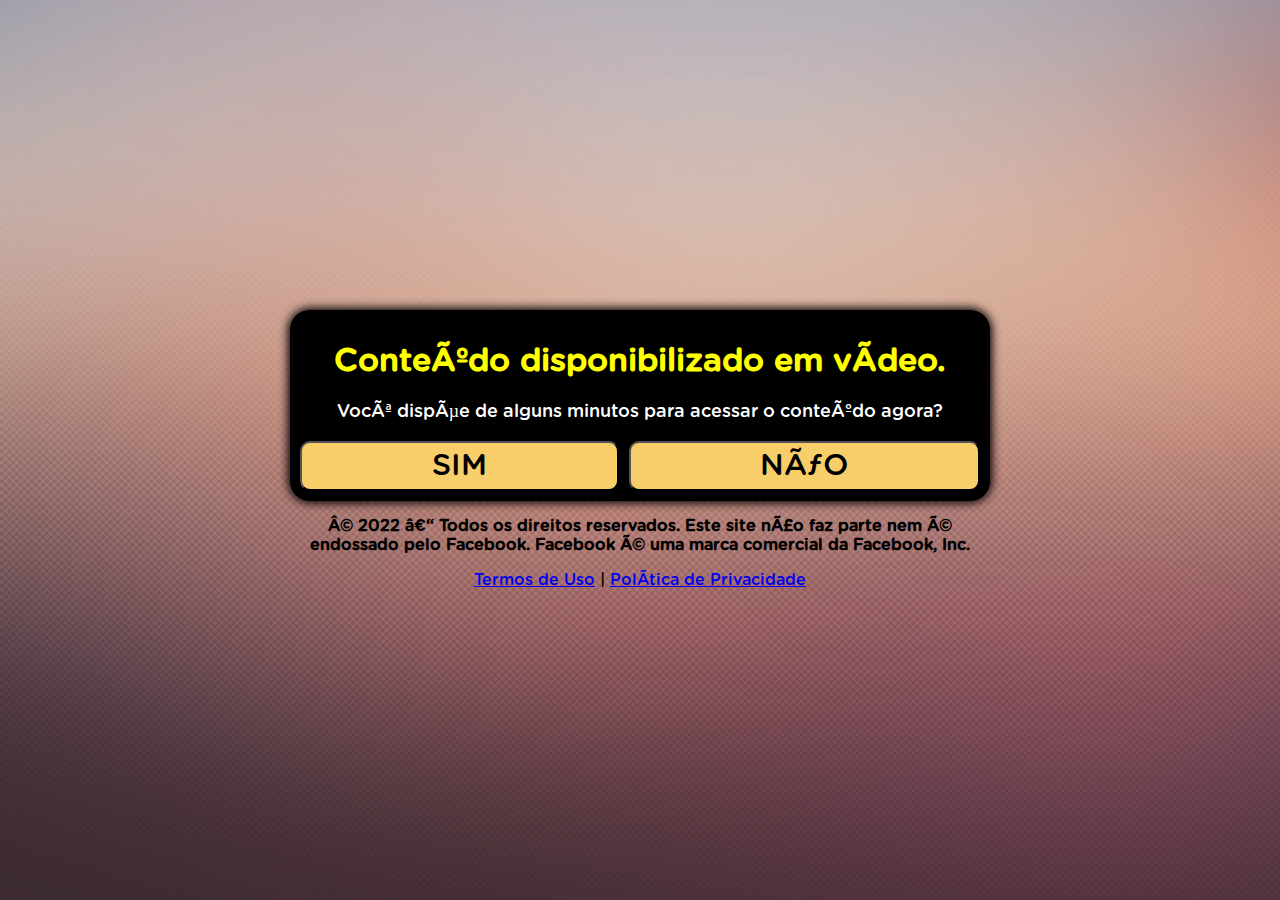
<file: index.html>
<!DOCTYPE html>
<html lang="pt-br">
<title> P Z B </title>
<head>
  
  <!-- Meta Verificação de Domínio do FB Code -->  
  
          <meta name="facebook-domain-verification" content="zta4hrr7wtb9ru6kfu42y4n5l8ihyq" />

  <!-- End Meta Verificação de Domínio do FB Code -->
  <!-- Meta Pixel Code -->
          <!-- Meta Pixel Code -->
                  <script>
                  !function(f,b,e,v,n,t,s)
                  {if(f.fbq)return;n=f.fbq=function(){n.callMethod?
                  n.callMethod.apply(n,arguments):n.queue.push(arguments)};
                  if(!f._fbq)f._fbq=n;n.push=n;n.loaded=!0;n.version='2.0';
                  n.queue=[];t=b.createElement(e);t.async=!0;
                  t.src=v;s=b.getElementsByTagName(e)[0];
                  s.parentNode.insertBefore(t,s)}(window, document,'script',
                  'https://connect.facebook.net/en_US/fbevents.js');
                  fbq('init', '2831341050503411');
                  fbq('track', 'PageView');
          </script>
          <noscript><img height="1" width="1" style="display:none"
                  src="https://www.facebook.com/tr?id=2831341050503411&ev=PageView&noscript=1"
          /></noscript>
          <!-- End Meta Pixel Code -->
  <!-- End Meta Pixel Code --> 
  <!-- Meta Token Pixel Code não está validado.
  
          EAAHJVDDmMuwBACMHxi76TMCMgvHJn3zlgTC3MoLsUB61EvyVNuh85B2XNI2155sVNBfXLmesZCZAjZBlLiBQsnnyibfODWpn4nYgUk8DyUWbYWZBjHP6ZCmHV0zGEQW0xm3MmhYUw79ytugZAgugbve9ovbFduZAIBGyqRgfcjDHSGl4RqicKUtTHXNdUqhWagZD 
  
   End Meta Token  Pixel Code -->


<meta charset="utf-8">
<meta name="viewport" content="width=device-width, initial-scale=1, shrink-to-fit=no">
<link rel="shortcut icon" href="favicon.jpg">
<style>
    header {
    background:"headerbg2.png";
      background-repeat: no-repeat;
    }
    @font-face {
      font-family: Gotham Rounded;
      src: url("font.otf") format("opentype");
    }
    *, *::before, *::after {
      box-sizing: border-box;
      font-family: Gotham Rounded;
    }
    body {
      padding: 0;
      margin: 0;
      display: flex;
      flex-direction: column;
      justify-content: center;
      align-items: center;
      width: 100vw;
      height: 100vh;
      background: url("fundo.png");
      background-size: cover;
      background-repeat: no-repeat;
    }
    .container {
      width: 700px;
      max-width: 90%;
    }
    .black {
      background-color: black;
      padding: 10px;
      text-align: center;
      border-radius: 20px;
      box-shadow: 0 0 10px 2px black;
    }
    .answer {
      display: grid;
      grid-template-columns: repeat(2, auto);
      gap: 10px;
    }
    @media (max-width: 991px) {
      .answer {
        display: grid;
        grid-template-columns: repeat(1, auto);
        gap: 10px;
      }
    }
    .btn {
      border-radius: 10px;
      padding: 5px 10px;
      font-size: 30px;
      background-color: #f7ce6a;
      outline: none;
      text-decoration: none;
      color: black;
    }
    .black h1 {
      color: yellow;
    }
    .black p {
      font-size: 18px;
      color: white;
    }
    .hide {
      display: none;
    }
  </style>
</head>
<body>

<div class="container">
<div class="black">
<div id="primeira">
<div class="question">
<h1>Conteúdo disponibilizado em vídeo.</h1>
<p>Você dispõe de alguns minutos para acessar o conteúdo agora?</p>
</div>
<div class="answer">
<button class="btn" onclick="segunda()">SIM</button>
<button class="btn" onclick="segunda()">NÃO</button>
</div>
</div>


<!--div id="segunda" class="hide">
<div class="question">
<h1>Pergunta 2</h1>
<p>Você entende que não pode revelar o segredo?</p>
</div>
<div class="answer">
<button class="btn" onclick="terceira()">SIM</button>
<button class="btn" onclick="terceira()">NÃO</button>
</div>
</div-->



<div id="segunda" class="hide">
<div class="question">
<h1>O vídeo a seguir possui limite de acessos simultâneos.</h1>
<p>Você pretende assistir até o fim?</p>
</div>
<div class="answer">
<button class="btn" onclick="redirect()">SIM</button>
<button class="btn" onclick="redirect()">NÃO</button>
</div>
</div>
</div>
<p style="text-align: center; font-weight: bold;">© 2022 – Todos os direitos reservados. Este site não faz parte nem é endossado pelo Facebook. Facebook é uma marca comercial da Facebook, Inc.</p>
</div>

<!-- Termos de Uso e Política de Privacidade -->
            <div class="text-white mt-4"><a href="termos.html" class="text-white">Termos de Uso</a> | <a href="privacidade.html" class="text-white">Política de Privacidade</a></div>

<script>
    function segunda() {
      document.getElementById("primeira").classList.add("hide")
      document.getElementById("segunda").classList.remove("hide")
    }
    function terceira() {
      document.getElementById("segunda").classList.add("hide")
      document.getElementById("terceira").classList.remove("hide")
    }
    function redirect() {
      location.href = "./pv/index.html"
    }
  </script>
</body>
</html>
</file>
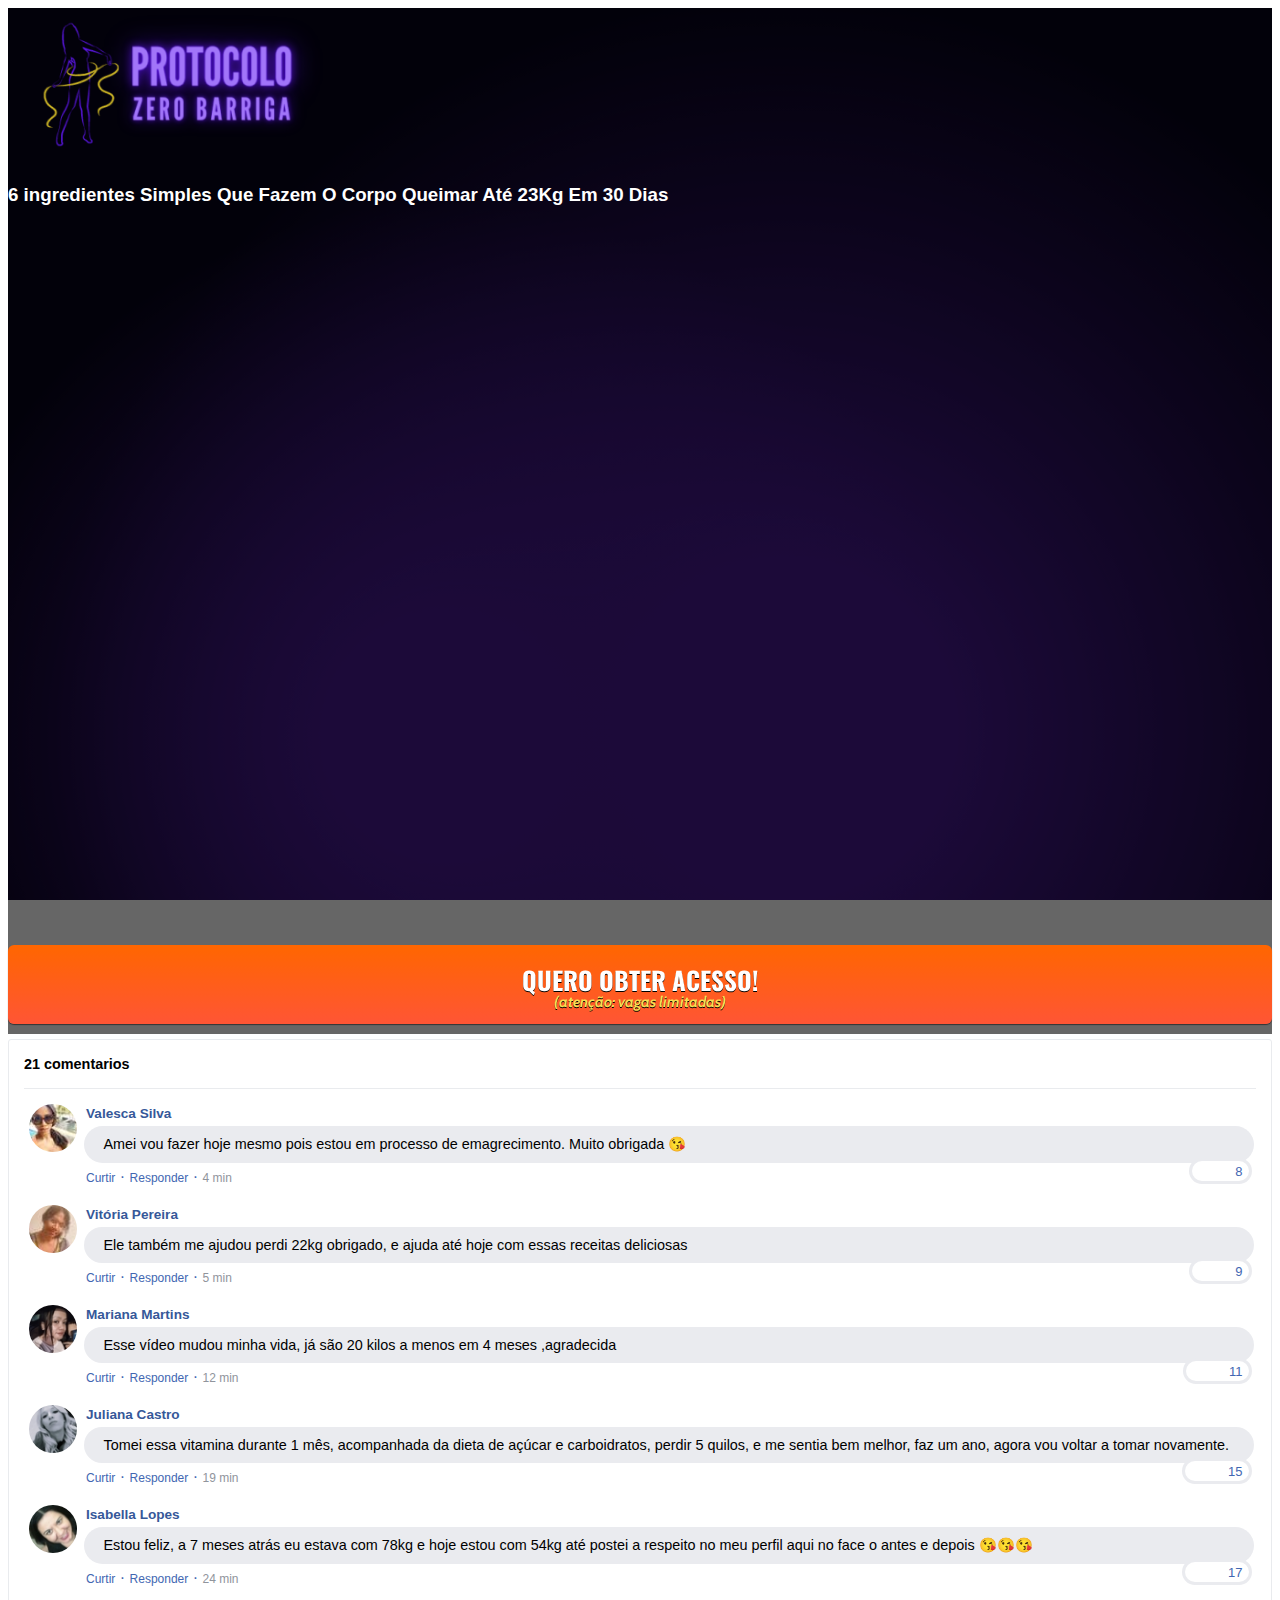
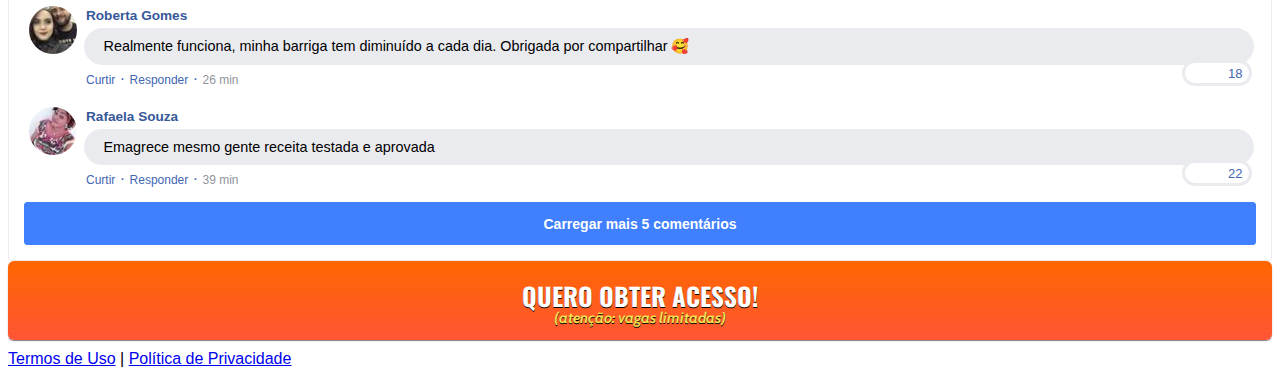
<file: pv/index.html>
<!DOCTYPE html>
<html lang="pt-br">
  <head>
     <!-- Meta Verificação de Domínio Code -->
    
    
    
    <!-- End Meta Verificação de Domínio Code -->
    <meta charset="utf-8">
    <meta name="viewport" content="width=device-width, initial-scale=1, shrink-to-fit=no">

    <link rel="stylesheet" href="https://stackpath.bootstrapcdn.com/bootstrap/4.1.3/css/bootstrap.min.css" integrity="sha384-MCw98/SFnGE8fJT3GXwEOngsV7Zt27NXFoaoApmYm81iuXoPkFOJwJ8ERdknLPMO" crossorigin="anonymous">

    <link rel="preconnect" href="https://fonts.googleapis.com">
    <link rel="preconnect" href="https://fonts.gstatic.com" crossorigin>
    <link href="https://fonts.googleapis.com/css2?family=Cabin:ital,wght@0,400;0,500;0,600;0,700;1,400;1,500;1,600;1,700&family=Dosis:wght@200;300;400;500;600;700;800&family=Oswald:wght@200;300;400;500;600;700&family=Signika:wght@300;400;500;600;700&display=swap" rel="stylesheet">

    <link rel="stylesheet" href="./assets/css/com.css">

    <!-- Título da Página -->
    <title>P Z B BR</title>
    
    <style type="text/css">
      header {
        color: white;
        background-image: url("assets/img/bg.jpeg");
        background-color: rgba(0, 0, 0, 0.6);
        background-position: center;
        background-size: cover;
        background-attachment: fixed;
        background-blend-mode: darken;
      }
    </style>
    
    <!-- Meta Pixel Code -->
    
    
    
    <!-- End Meta Pixel Code -->
      
  </head>
  <body>
    
    <header class="py-4">
      <div class="container">
        <div class="row justify-content-center">
          <div class="col-lg-8 text-center">
            <!-- Imagem  -->
            <img class="img-fluid" src="./assets/img/pzb_.png">

            <!-- Headline -->
            <h3 class="my-4"><b>6 ingredientes Simples Que Fazem O Corpo Queimar Até 23Kg Em 30 Dias</b></h3>
           

            <!-- VSL    Youtube Meta Pratic Funciona perfeitamente Responsive -->


            <div class="videoresponsive"><iframe width="560" height="315" src="https://www.youtube.com/embed/JDurXRYFMKg?controls=0" title="YouTube video player" frameborder="0" allow="accelerometer; autoplay; clipboard-write; encrypted-media; gyroscope; picture-in-picture" allowfullscreen></iframe>
            </div>
           

            <!-- Botão 1 -->
            
            <div id="cta1" class="mt-4 d-none">
              <a href="https://pay.kiwify.com.br/mY5XlBY" class="a-btn" style="text-decoration: none;">
                <span class="span-btn">QUERO OBTER ACESSO!</span>
                <span class="span-btn2">(atenção: vagas limitadas)</span>
              </a>
            </div>
          </div>
        </div>
      </div>
    </header>

    <section class="comments py-4">
      <div class="container">
        <div class="row justify-content-center">
          <div class="col-lg-8">
            <div class="fb-comments" style="margin-top: 5px;">
              <div class="fb-comments-header">
                <span>21 comentarios</span>
              </div>
              <div class="fb-comments-wrapper" id="2">
                <table class="fb-comments-comment">
                  <tbody>
                    <tr>
                      <td rowspan="3" class="fb-comments-comment-img"><img
                          src="./assets/img/comentarios/m2.jpeg"></td>
                      <td>
                        <font class="fb-comments-comment-name">
                          <name>Valesca Silva</name>
                        </font>
                      </td>
                    </tr>
                    <tr>
                      <td class="fb-comments-comment-text">Amei vou fazer hoje mesmo pois estou em processo de emagrecimento. Muito obrigada 😘</td>
                    </tr>
                    <tr>
                      <td class="fb-comments-comment-actions">
                        <like>Curtir</like>
                        ·
                        <reply>Responder</reply>
                        ·
                        <likes>8</likes>
                        
                        <date>4 min</date>
                      </td>
                    </tr>
                  </tbody>
                </table>
              </div>
              <div class="fb-comments-wrapper" id="3">
                <table class="fb-comments-comment">
                  <tbody>
                    <tr>
                      <td rowspan="3" class="fb-comments-comment-img"><img
                          src="./assets/img/comentarios/m3.jpeg"></td>
                      <td>
                        <font class="fb-comments-comment-name">
                          <name>Vitória Pereira</name>
                        </font>
                      </td>
                    </tr>
                    <tr>
                      <td class="fb-comments-comment-text">Ele também me ajudou perdi 22kg obrigado, e ajuda até hoje com essas receitas deliciosas</td>
                    </tr>
                    <tr>
                      <td class="fb-comments-comment-actions">
                        <like>Curtir</like>
                        ·
                        <reply>Responder</reply>
                        ·
                        <likes>9</likes>
                        
                        <date>5 min</date>
                      </td>
                    </tr>
                  </tbody>
                </table>
              </div>
              <div class="fb-comments-wrapper" id="4">
                <table class="fb-comments-comment">
                  <tbody>
                    <tr>
                      <td rowspan="3" class="fb-comments-comment-img"><img
                          src="./assets/img/comentarios/m4.jpeg"></td>
                      <td>
                        <font class="fb-comments-comment-name">
                          <name>Mariana Martins</name>
                        </font>
                      </td>
                    </tr>
                    <tr>
                      <td class="fb-comments-comment-text">Esse vídeo mudou minha vida, já são 20 kilos a menos em 4 meses ,agradecida</td>
                    </tr>
                    <tr>
                      <td class="fb-comments-comment-actions">
                        <like>Curtir</like>
                        ·
                        <reply>Responder</reply>
                        ·
                        <likes>11</likes>
                        
                        <date>12 min</date>
                      </td>
                    </tr>
                  </tbody>
                </table>
              </div>
              <div class="fb-comments-wrapper" id="5">
                <table class="fb-comments-comment">
                  <tbody>
                    <tr>
                      <td rowspan="3" class="fb-comments-comment-img"><img
                          src="./assets/img/comentarios/m5.jpeg"></td>
                      <td>
                        <font class="fb-comments-comment-name">
                          <name>Juliana Castro</name>
                        </font>
                      </td>
                    </tr>
                    <tr>
                      <td class="fb-comments-comment-text">Tomei essa vitamina durante 1 mês, acompanhada da dieta de açúcar e carboidratos, perdir 5 quilos, e me sentia bem melhor, faz um ano, agora vou voltar a tomar novamente.</td>
                    </tr>
                    <tr>
                      <td class="fb-comments-comment-actions">
                        <like>Curtir</like>
                        ·
                        <reply>Responder</reply>
                        ·
                        <likes>15</likes>
                        
                        <date>19 min</date>
                      </td>
                    </tr>
                  </tbody>
                </table>
              </div>
              <div class="fb-comments-wrapper" id="6">
                <table class="fb-comments-comment">
                  <tbody>
                    <tr>
                      <td rowspan="3" class="fb-comments-comment-img"><img
                          src="./assets/img/comentarios/m6.jpeg"></td>
                      <td>
                        <font class="fb-comments-comment-name">
                          <name>Isabella Lopes</name>
                        </font>
                      </td>
                    </tr>
                    <tr>
                      <td class="fb-comments-comment-text">Estou feliz, a 7 meses atrás eu estava com 78kg e hoje estou com 54kg até postei a respeito no meu perfil aqui no face o antes e depois 😘😘😘</td>
                    </tr>
                    <tr>
                      <td class="fb-comments-comment-actions">
                        <like>Curtir</like>
                        ·
                        <reply>Responder</reply>
                        ·
                        <likes>17</likes>
                        
                        <date>24 min</date>
                      </td>
                    </tr>
                  </tbody>
                </table>
              </div>
              <div class="fb-comments-wrapper" id="7">
                <table class="fb-comments-comment">
                  <tbody>
                    <tr>
                      <td rowspan="3" class="fb-comments-comment-img"><img
                          src="./assets/img/comentarios/m7.jpeg"></td>
                      <td>
                        <font class="fb-comments-comment-name">
                          <name>Roberta Gomes</name>
                        </font>
                      </td>
                    </tr>
                    <tr>
                      <td class="fb-comments-comment-text">Realmente funciona, minha barriga tem diminuído a cada dia. Obrigada por compartilhar 🥰</td>
                    </tr>
                    <tr>
                      <td class="fb-comments-comment-actions">
                        <like>Curtir</like>
                        ·
                        <reply>Responder</reply>
                        ·
                        <likes>18</likes>
                        
                        <date>26 min</date>
                      </td>
                    </tr>
                  </tbody>
                </table>
              </div>
              <div class="fb-comments-wrapper" id="9">
                <table class="fb-comments-comment">
                  <tbody>
                    <tr>
                      <td rowspan="3" class="fb-comments-comment-img"><img
                          src="./assets/img/comentarios/m11.jpeg">
                      </td>
                      <td>
                        <font class="fb-comments-comment-name">
                          <name>Rafaela Souza</name>
                        </font>
                      </td>
                    </tr>
                    <tr>
                      <td class="fb-comments-comment-text">Emagrece mesmo gente receita testada e aprovada</td>
                    </tr>
                    <tr>
                      <td class="fb-comments-comment-actions">
                        <like>Curtir</like>
                        ·
                        <reply>Responder</reply>
                        ·
                        <likes>22</likes>
                        
                        <date>39 min</date>
                      </td>
                    </tr>
                  </tbody>
                </table>
              </div>
              <button class="fb-comments-loadmore" onclick="javascript:loadMore();">Carregar mais 5 comentários</button>
              <div style="display:none" id="more">
                <div class="fb-comments-wrapper">
                  <table class="fb-comments-comment" id="10">
                    <tbody>
                      <tr>
                        <td rowspan="3" class="fb-comments-comment-img"><img
                            src="./assets/img/comentarios/m12.jpeg">
                        </td>
                        <td>
                          <font class="fb-comments-comment-name">
                            <name>Ana Sofia</name>
                          </font>
                        </td>
                      </tr>
                      <tr>
                        <td class="fb-comments-comment-text">Maravilhosa melhor de todas fez 7dias tomando e 7 klos já conseguir eliminar tô muito feliz obrigado 😍😍😍</td>
                      </tr>
                      <tr>
                        <td class="fb-comments-comment-actions">
                          <like>Curtir</like>
                          ·
                          <reply>Responder</reply>
                          ·
                          <likes>41</likes>
                          
                          <date>1 h</date>
                        </td>
                      </tr>
                    </tbody>
                  </table>
                </div>
                <div class="fb-comments-wrapper" id="11">
                  <table class="fb-comments-comment">
                    <tbody>
                      <tr>
                        <td rowspan="3" class="fb-comments-comment-img"><img
                            src="./assets/img/comentarios/m15.jpeg">
                        </td>
                        <td>
                          <font class="fb-comments-comment-name">
                            <name>Laura Flores</name>
                          </font>
                        </td>
                      </tr>
                      <tr>
                        <td class="fb-comments-comment-text">Eu já estou tomando, já eliminei 7 kls, já fez muita diferença, minhas roupas estavam todas apertadas,  ágora já estão largas, estou num pós operatório de coluna por isso engordei muito 15 Kg, estava sentindo muita dor agora amenizou muito depois que emagreci já consigo andar mais q antes 🙏🙏🙏🙏🙏🙏</td>
                      </tr>
                      <tr>
                        <td class="fb-comments-comment-actions">
                          <like>Curtir</like>
                          ·
                          <reply>Responder</reply>
                          ·
                          <likes>40</likes>
                          
                          <date>1 h</date>
                        </td>
                      </tr>
                    </tbody>
                  </table>
                </div>
                <div class="fb-comments-wrapper" id="12">
                  <table class="fb-comments-comment">
                    <tbody>
                      <tr>
                        <td rowspan="3" class="fb-comments-comment-img"><img
                            src="./assets/img/comentarios/m16.jpeg">
                        </td>
                        <td>
                          <font class="fb-comments-comment-name">
                            <name>Daniela Costa</name>
                          </font>
                        </td>
                      </tr>
                      <tr>
                        <td class="fb-comments-comment-text">Muito Obrigada tem me ajudado e muito. Adorei ...Durmo super bem e vendo resultado ..🌹🥰🙋</td>
                      </tr>
                      <tr>
                        <td class="fb-comments-comment-actions">
                          <like>Curtir</like>
                          ·
                          <reply>Responder</reply>
                          ·
                          <likes>47</likes>
                          
                          <date>1 h</date>
                        </td>
                      </tr>
                    </tbody>
                  </table>
                </div>
                <div class="fb-comments-wrapper" id="13">
                  <table class="fb-comments-comment">
                    <tbody>
                      <tr>
                        <td rowspan="3" class="fb-comments-comment-img"><img
                            src="./assets/img/comentarios/m17.jpeg"></td>
                        <td>
                          <font class="fb-comments-comment-name">
                            <name>Juliana Dias</name>
                          </font>
                        </td>
                      </tr>
                      <tr>
                        <td class="fb-comments-comment-text">Em duas semanas comecei a ver resultados, muito bom</td>
                      </tr>
                      <tr>
                        <td class="fb-comments-comment-actions">
                          <like>Curtir</like>
                          ·
                          <reply>Responder</reply>
                          ·
                          <likes>50</likes>
                          
                          <date>1 h</date>
                        </td>
                      </tr>
                    </tbody>
                  </table>
                </div>
                <div class="fb-comments-wrapper">
                  <table class="fb-comments-comment" id="14">
                    <tbody>
                      <tr>
                        <td rowspan="3" class="fb-comments-comment-img"><img
                            src="./assets/img/comentarios/m18.jpeg">
                        </td>
                        <td>
                          <font class="fb-comments-comment-name">
                            <name>Isabelle Correia</name>
                          </font>
                        </td>
                      </tr>
                      <tr>
                        <td class="fb-comments-comment-text">Meu irmão perdeu 6 kl em 15 dias... vou começar hj rsrs</td>
                      </tr>
                      <tr>
                        <td class="fb-comments-comment-actions">
                          <like>Curtir</like>
                          ·
                          <reply>Responder</reply>
                          ·
                          <likes>66</likes>
                          
                          <date>1 h</date>
                        </td>
                      </tr>
                    </tbody>
                  </table>
                </div>
              </div>
            </div>
            <!-- Botão 2 
            <div id="cta2" class="mt-4 d-none">
              <a href="https://pay.kiwify.com.br/mY5XlBY" class="a-btn" style="text-decoration: none;">
                <span class="span-btn">QUERO OBTER ACESSO!</span>
                <span class="span-btn2">(atenção: vagas limitadas)</span>
              </a>
            </div>    -->
            <!-- Botão 3 -->
            <div>
              <a href="https://pay.kiwify.com.br/mY5XlBY" class="a-btn" style="text-decoration: none;">
                <span class="span-btn">QUERO OBTER ACESSO!</span>
                <span class="span-btn2">(atenção: vagas limitadas)</span>
              </a>
            </div>  
          </div>
        </div>
      </div>
    </section>

    <footer class="bg-dark py-3 text-center">
      <div class="text-white"><a href="termos.html" class="text-white">Termos de Uso</a> | <a href="privacidade.html" class="text-white">Política de Privacidade</a></div>
    </footer>

    <script type="text/javascript">
            setTimeout(() => {document.getElementById("cta1").classList.remove("d-none"); document.getElementById("cta2").classList.remove("d-none")}, 1225800); // temporização da Call to Action (em milissegundos)
    </script>

    <script src="https://code.jquery.com/jquery-3.3.1.slim.min.js" integrity="sha384-q8i/X+965DzO0rT7abK41JStQIAqVgRVzpbzo5smXKp4YfRvH+8abtTE1Pi6jizo" crossorigin="anonymous"></script>
    <script src="https://cdnjs.cloudflare.com/ajax/libs/popper.js/1.14.3/umd/popper.min.js" integrity="sha384-ZMP7rVo3mIykV+2+9J3UJ46jBk0WLaUAdn689aCwoqbBJiSnjAK/l8WvCWPIPm49" crossorigin="anonymous"></script>
    <script src="https://stackpath.bootstrapcdn.com/bootstrap/4.1.3/js/bootstrap.min.js" integrity="sha384-ChfqqxuZUCnJSK3+MXmPNIyE6ZbWh2IMqE241rYiqJxyMiZ6OW/JmZQ5stwEULTy" crossorigin="anonymous"></script>
    <script src="./assets/js/com.js"></script>
  </body>
</html>
</file>
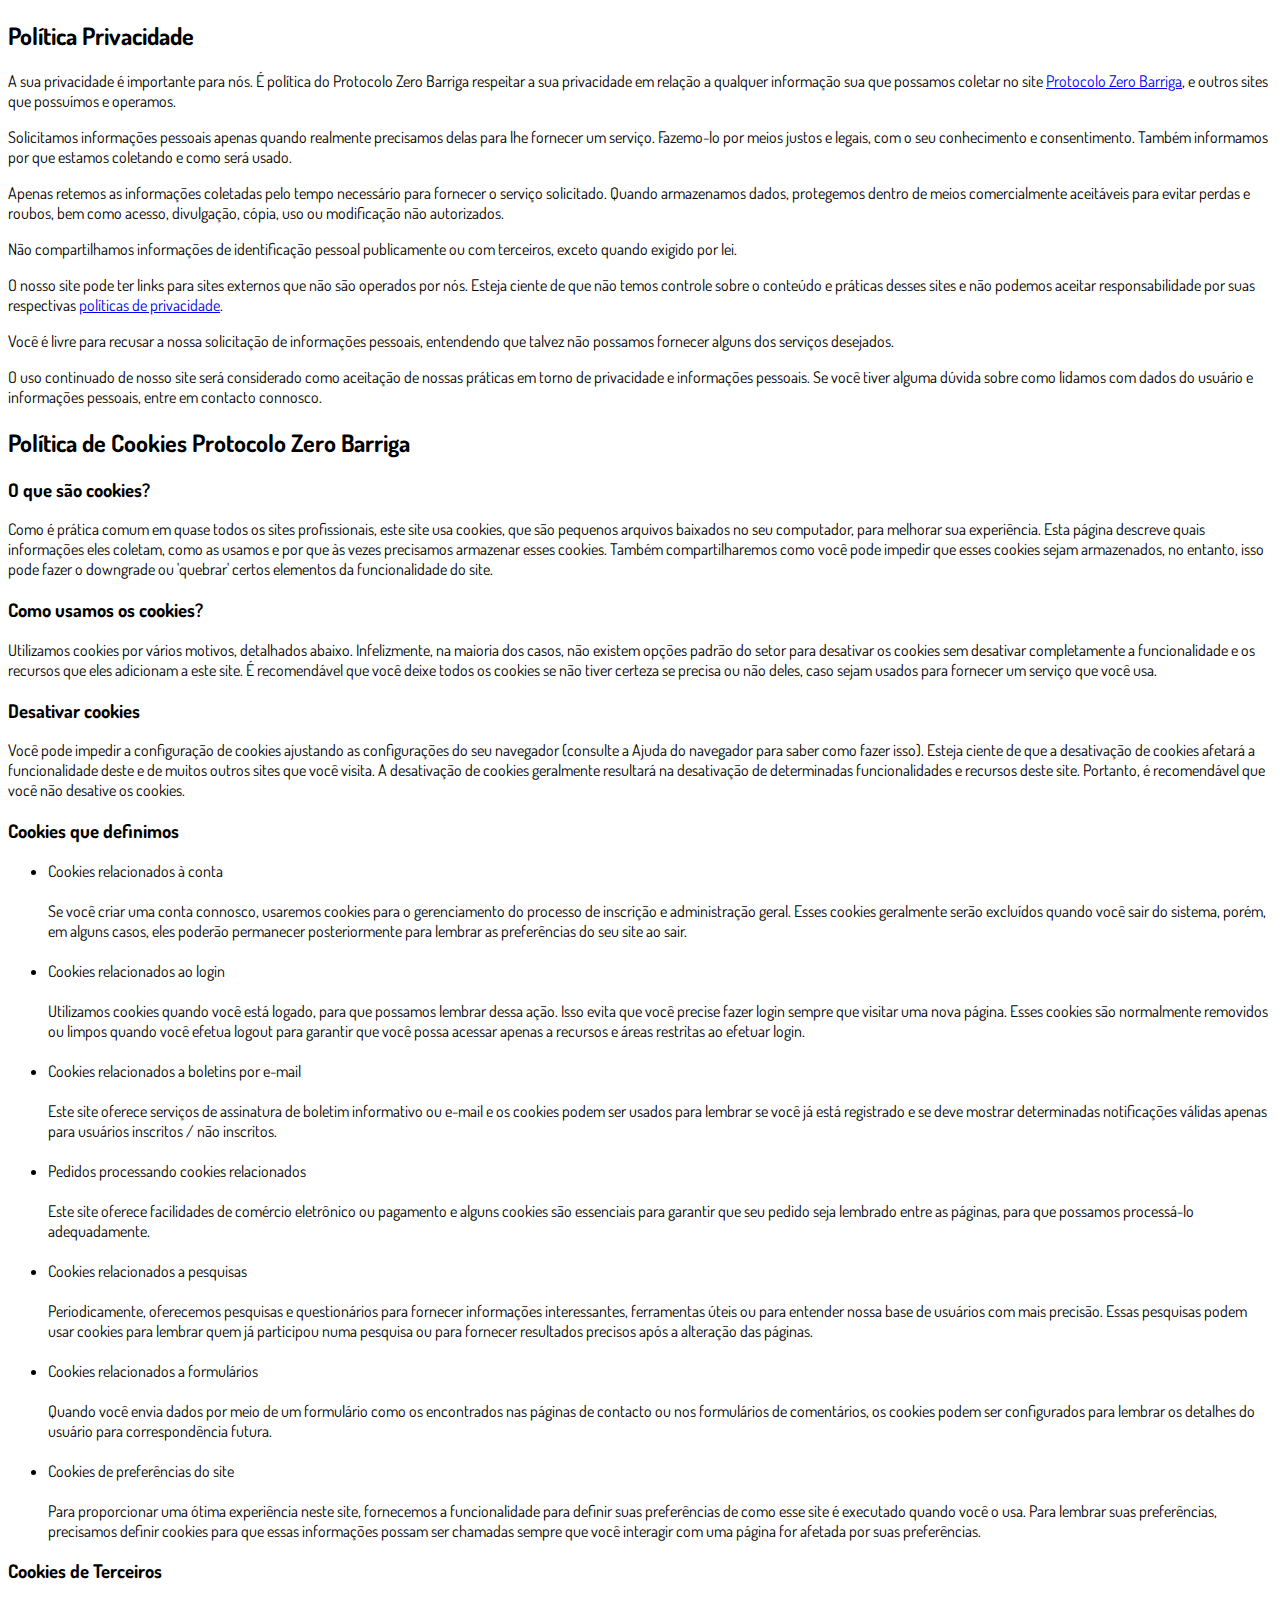
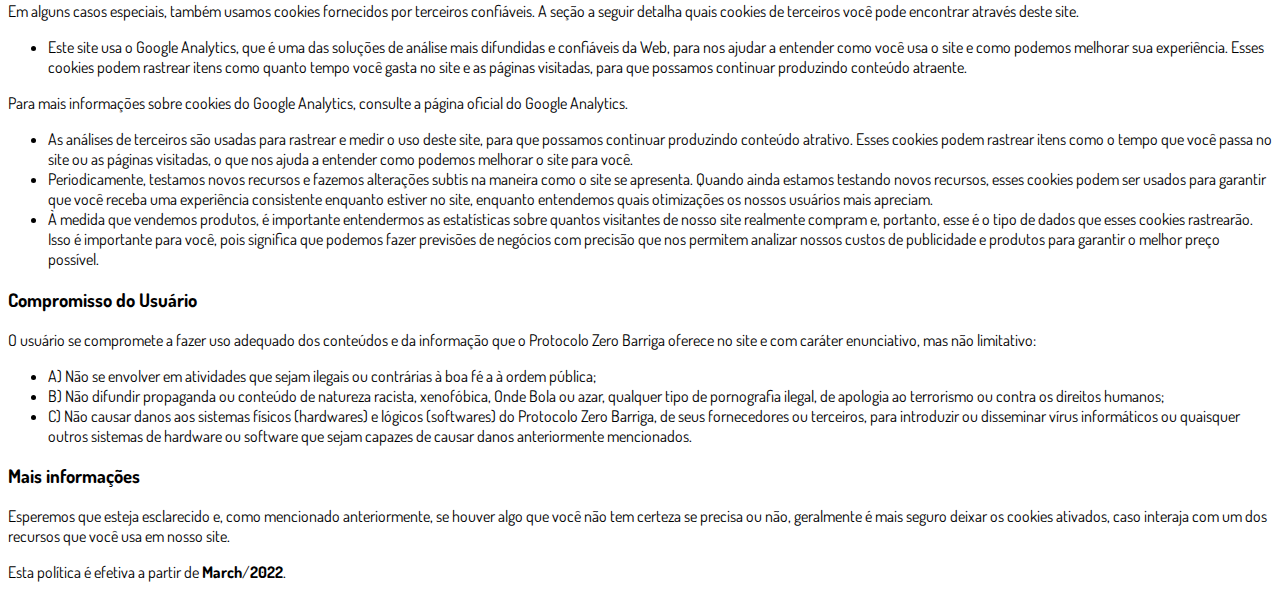
<file: privacidade.html>
<!DOCTYPE html>
<html lang="pt-br">
  <head>
    <meta charset="utf-8">
    <meta name="viewport" content="width=device-width, initial-scale=1, shrink-to-fit=no">

    <link rel="stylesheet" href="https://stackpath.bootstrapcdn.com/bootstrap/4.1.3/css/bootstrap.min.css" integrity="sha384-MCw98/SFnGE8fJT3GXwEOngsV7Zt27NXFoaoApmYm81iuXoPkFOJwJ8ERdknLPMO" crossorigin="anonymous">

    <link rel="preconnect" href="https://fonts.googleapis.com">
    <link rel="preconnect" href="https://fonts.gstatic.com" crossorigin>
    <link href="https://fonts.googleapis.com/css2?family=Dosis:wght@200;300;400;500;600;700;800&display=swap" rel="stylesheet">
    
    <!-- Ícone da Página -->
    <link rel="shortcut icon" type="image/jpg" href="./assets/img/favicon.png">

    <!-- Título da Página -->
    <title>Política de Privacidade | Protocolo Zero Barriga</title>
    
    <style type="text/css">
      body {
        font-family: 'Dosis', sans-serif;
      }
    </style>

  </head>
  <body>
    
    <div class="container py-5">
      <div class="row justify-content-center">
        <div class="col-lg-8">
          <h2>Política Privacidade</h2>                    <p>A sua privacidade é importante para nós. É política do Protocolo Zero Barriga respeitar a sua privacidade em relação a qualquer informação sua que possamos coletar no site <a href="#">Protocolo Zero Barriga</a>, e outros sites que possuímos e operamos.</p>                    <p>Solicitamos informações pessoais apenas quando realmente precisamos delas para lhe fornecer um serviço. Fazemo-lo por meios justos e legais, com o seu conhecimento e consentimento. Também informamos por que estamos coletando e como será usado.                    </p>                    <p>Apenas retemos as informações coletadas pelo tempo necessário para fornecer o serviço solicitado. Quando armazenamos dados, protegemos dentro de meios comercialmente aceitáveis ​​para evitar perdas e roubos, bem como acesso, divulgação, cópia, uso ou                        modificação não autorizados.</p>                    <p>Não compartilhamos informações de identificação pessoal publicamente ou com terceiros, exceto quando exigido por lei.</p>                    <p>O nosso site pode ter links para sites externos que não são operados por nós. Esteja ciente de que não temos controle sobre o conteúdo e práticas desses sites e não podemos aceitar responsabilidade por suas respectivas <a href='https://politicaprivacidade.com' target='_BLANK'>políticas de privacidade</a>.                    </p>                    <p>Você é livre para recusar a nossa solicitação de informações pessoais, entendendo que talvez não possamos fornecer alguns dos serviços desejados.</p>                    <p>O uso continuado de nosso site será considerado como aceitação de nossas práticas em torno de privacidade e informações pessoais. Se você tiver alguma dúvida sobre como lidamos com dados do usuário e informações pessoais, entre em contacto connosco.</p>                    <h2>Política de Cookies Protocolo Zero Barriga</h2>                    <h3>O que são cookies?</h3>                    <p>Como é prática comum em quase todos os sites profissionais, este site usa cookies, que são pequenos arquivos baixados no seu computador, para melhorar sua experiência. Esta página descreve quais informações eles coletam, como as usamos e por que às vezes                        precisamos armazenar esses cookies. Também compartilharemos como você pode impedir que esses cookies sejam armazenados, no entanto, isso pode fazer o downgrade ou 'quebrar' certos elementos da funcionalidade do site.</p>                    <h3>Como usamos os cookies?</h3>                    <p>Utilizamos cookies por vários motivos, detalhados abaixo. Infelizmente, na maioria dos casos, não existem opções padrão do setor para desativar os cookies sem desativar completamente a funcionalidade e os recursos que eles adicionam a este site. É recomendável                        que você deixe todos os cookies se não tiver certeza se precisa ou não deles, caso sejam usados ​​para fornecer um serviço que você usa.</p>                    <h3>Desativar cookies</h3>                    <p>Você pode impedir a configuração de cookies ajustando as configurações do seu navegador (consulte a Ajuda do navegador para saber como fazer isso). Esteja ciente de que a desativação de cookies afetará a funcionalidade deste e de muitos outros sites que                        você visita. A desativação de cookies geralmente resultará na desativação de determinadas funcionalidades e recursos deste site. Portanto, é recomendável que você não desative os cookies.</p>                    <h3>Cookies que definimos</h3>                    <ul>                        <li>                            Cookies relacionados à conta<br><br> Se você criar uma conta connosco, usaremos cookies para o gerenciamento do processo de inscrição e administração geral. Esses cookies geralmente serão excluídos quando você sair do sistema, porém, em alguns                            casos, eles poderão permanecer posteriormente para lembrar as preferências do seu site ao sair.<br><br>                        </li>                        <li>                            Cookies relacionados ao login<br><br> Utilizamos cookies quando você está logado, para que possamos lembrar dessa ação. Isso evita que você precise fazer login sempre que visitar uma nova página. Esses cookies são normalmente removidos ou limpos                            quando você efetua logout para garantir que você possa acessar apenas a recursos e áreas restritas ao efetuar login.<br><br>                        </li>                        <li>                            Cookies relacionados a boletins por e-mail<br><br> Este site oferece serviços de assinatura de boletim informativo ou e-mail e os cookies podem ser usados ​​para lembrar se você já está registrado e se deve mostrar determinadas notificações                            válidas apenas para usuários inscritos / não inscritos.<br><br>                        </li>                        <li>                            Pedidos processando cookies relacionados<br><br> Este site oferece facilidades de comércio eletrônico ou pagamento e alguns cookies são essenciais para garantir que seu pedido seja lembrado entre as páginas, para que possamos processá-lo adequadamente.<br><br>                        </li>                        <li>                            Cookies relacionados a pesquisas<br><br> Periodicamente, oferecemos pesquisas e questionários para fornecer informações interessantes, ferramentas úteis ou para entender nossa base de usuários com mais precisão. Essas pesquisas podem usar cookies                            para lembrar quem já participou numa pesquisa ou para fornecer resultados precisos após a alteração das páginas.<br><br>                        </li>                        <li>                            Cookies relacionados a formulários<br><br> Quando você envia dados por meio de um formulário como os encontrados nas páginas de contacto ou nos formulários de comentários, os cookies podem ser configurados para lembrar os detalhes do usuário                            para correspondência futura.<br><br>                        </li>                        <li>                            Cookies de preferências do site<br><br> Para proporcionar uma ótima experiência neste site, fornecemos a funcionalidade para definir suas preferências de como esse site é executado quando você o usa. Para lembrar suas preferências, precisamos                            definir cookies para que essas informações possam ser chamadas sempre que você interagir com uma página for afetada por suas preferências.<br>                        </li>                    </ul>                    <h3>Cookies de Terceiros</h3>                    <p>Em alguns casos especiais, também usamos cookies fornecidos por terceiros confiáveis. A seção a seguir detalha quais cookies de terceiros você pode encontrar através deste site.</p>                    <ul>                        <li>                            Este site usa o Google Analytics, que é uma das soluções de análise mais difundidas e confiáveis ​​da Web, para nos ajudar a entender como você usa o site e como podemos melhorar sua experiência. Esses cookies podem rastrear itens como quanto tempo                            você gasta no site e as páginas visitadas, para que possamos continuar produzindo conteúdo atraente.                        </li>                    </ul>                    <p>Para mais informações sobre cookies do Google Analytics, consulte a página oficial do Google Analytics.</p>                    <ul>                        <li>                            As análises de terceiros são usadas para rastrear e medir o uso deste site, para que possamos continuar produzindo conteúdo atrativo. Esses cookies podem rastrear itens como o tempo que você passa no site ou as páginas visitadas, o que nos ajuda a entender                            como podemos melhorar o site para você.</li>                        <li>                            Periodicamente, testamos novos recursos e fazemos alterações subtis na maneira como o site se apresenta. Quando ainda estamos testando novos recursos, esses cookies podem ser usados ​​para garantir que você receba uma experiência consistente enquanto                            estiver no site, enquanto entendemos quais otimizações os nossos usuários mais apreciam.</li>                        <li>                            À medida que vendemos produtos, é importante entendermos as estatísticas sobre quantos visitantes de nosso site realmente compram e, portanto, esse é o tipo de dados que esses cookies rastrearão. Isso é importante para você, pois significa que podemos                            fazer previsões de negócios com precisão que nos permitem analizar nossos custos de publicidade e produtos para garantir o melhor preço possível.</li>                                            </ul>                    <h3>Compromisso do Usuário</h3>                                <p>O usuário se compromete a fazer uso adequado dos conteúdos e da informação que o Protocolo Zero Barriga oferece no site e com caráter enunciativo, mas não limitativo:</p>                                        <ul>                        <li>A) Não se envolver em atividades que sejam ilegais ou contrárias à boa fé a à ordem pública;</li>                        <li>B) Não difundir propaganda ou conteúdo de natureza racista, xenofóbica, <a style='color: inherit !important; text-decoration:none !important;' href='https://ondeapostar.pt/onde-da-a-bola/'>Onde Bola</a> ou azar, qualquer tipo de pornografia ilegal, de apologia ao terrorismo ou contra os direitos humanos;</li>                        <li>C) Não causar danos aos sistemas físicos (hardwares) e lógicos (softwares) do Protocolo Zero Barriga, de seus fornecedores ou terceiros, para introduzir ou disseminar vírus informáticos ou quaisquer outros sistemas de hardware ou software que sejam capazes de causar danos anteriormente mencionados.</li>                    </ul>                                        <h3>Mais informações</h3>                    <p>Esperemos que esteja esclarecido e, como mencionado anteriormente, se houver algo que você não tem certeza se precisa ou não, geralmente é mais seguro deixar os cookies ativados, caso interaja com um dos recursos que você usa em nosso site.</p>                    <p>Esta política é efetiva a partir de <strong>March</strong>/<strong>2022</strong>.</p>
        </div>
      </div>
    </div>

    <script src="https://code.jquery.com/jquery-3.3.1.slim.min.js" integrity="sha384-q8i/X+965DzO0rT7abK41JStQIAqVgRVzpbzo5smXKp4YfRvH+8abtTE1Pi6jizo" crossorigin="anonymous"></script>
    <script src="https://cdnjs.cloudflare.com/ajax/libs/popper.js/1.14.3/umd/popper.min.js" integrity="sha384-ZMP7rVo3mIykV+2+9J3UJ46jBk0WLaUAdn689aCwoqbBJiSnjAK/l8WvCWPIPm49" crossorigin="anonymous"></script>
    <script src="https://stackpath.bootstrapcdn.com/bootstrap/4.1.3/js/bootstrap.min.js" integrity="sha384-ChfqqxuZUCnJSK3+MXmPNIyE6ZbWh2IMqE241rYiqJxyMiZ6OW/JmZQ5stwEULTy" crossorigin="anonymous"></script>
  </body>
</html>
</file>
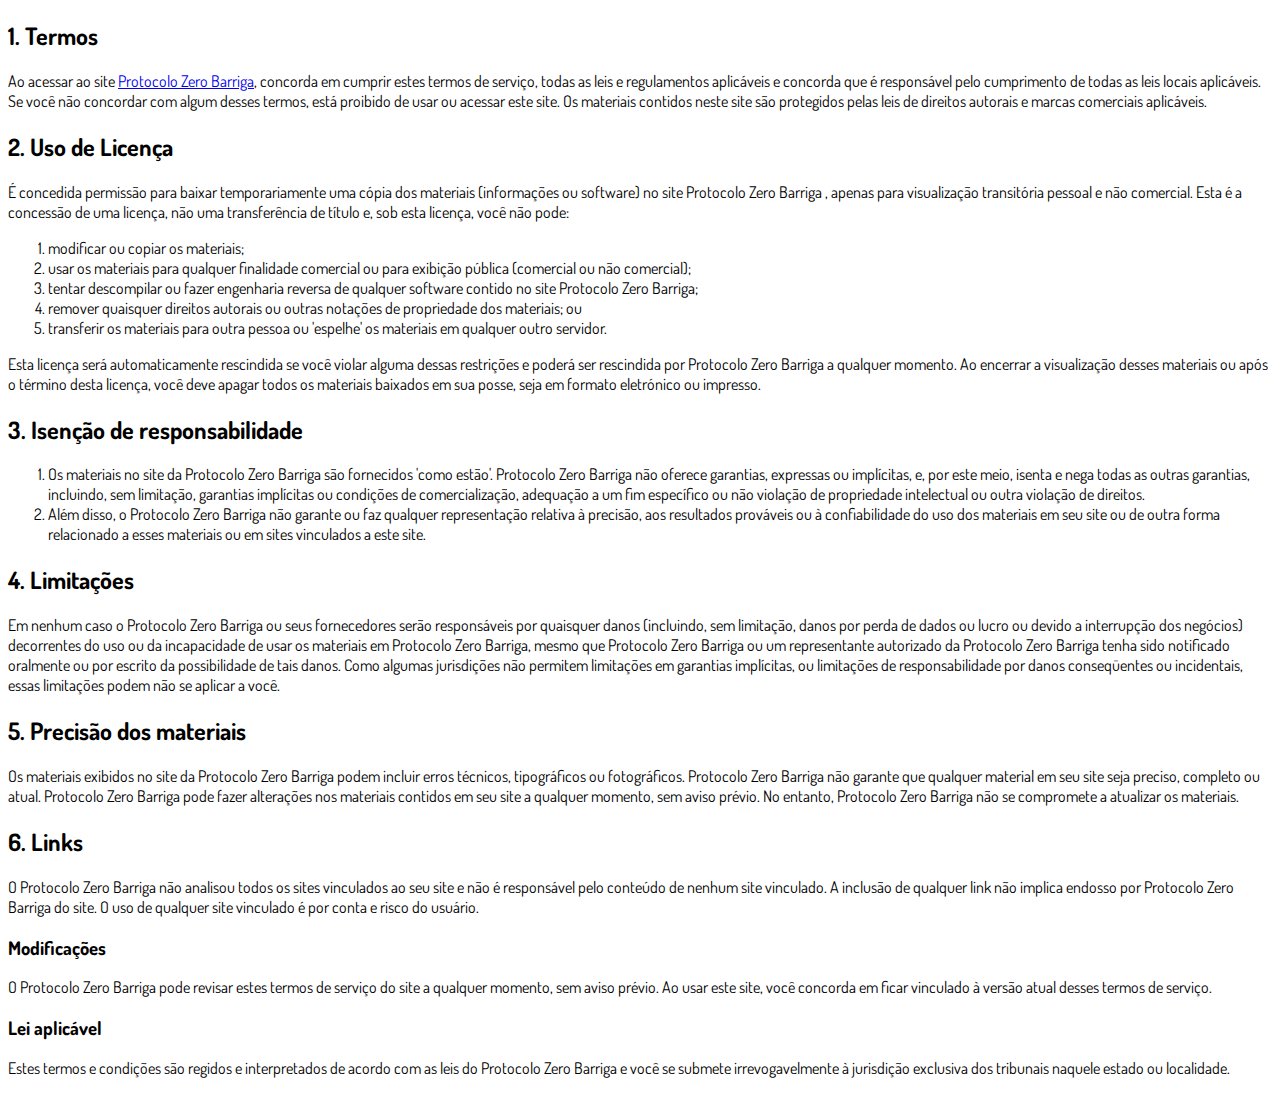
<file: termos.html>
<!DOCTYPE html>
<html lang="pt-br">
  <head>
    <meta charset="utf-8">
    <meta name="viewport" content="width=device-width, initial-scale=1, shrink-to-fit=no">

    <link rel="stylesheet" href="https://stackpath.bootstrapcdn.com/bootstrap/4.1.3/css/bootstrap.min.css" integrity="sha384-MCw98/SFnGE8fJT3GXwEOngsV7Zt27NXFoaoApmYm81iuXoPkFOJwJ8ERdknLPMO" crossorigin="anonymous">

    <link rel="preconnect" href="https://fonts.googleapis.com">
    <link rel="preconnect" href="https://fonts.gstatic.com" crossorigin>
    <link href="https://fonts.googleapis.com/css2?family=Dosis:wght@200;300;400;500;600;700;800&display=swap" rel="stylesheet">
    
    <!-- Ícone da Página -->
    <link rel="shortcut icon" type="image/jpg" href="./assets/img/favicon.png">

    <!-- Título da Página -->
    <title>Termos de Uso | Protocolo Zero Barriga</title>
    
    <style type="text/css">
      body {
        font-family: 'Dosis', sans-serif;
      }
    </style>

  </head>
  <body>
    
    <div class="container py-5">
      <div class="row justify-content-center">
        <div class="col-lg-8">
          <h2>1. Termos</h2>            <p>Ao acessar ao site <a href='#'>Protocolo Zero Barriga</a>, concorda em cumprir estes termos de serviço, todas as leis e regulamentos aplicáveis ​​e concorda que é responsável pelo cumprimento de todas as leis locais aplicáveis. Se você não concordar com algum                desses termos, está proibido de usar ou acessar este site. Os materiais contidos neste site são protegidos pelas leis de direitos autorais e marcas comerciais aplicáveis.</p>            <h2>2. Uso de Licença</h2>            <p>É concedida permissão para baixar temporariamente uma cópia dos materiais (informações ou software) no site Protocolo Zero Barriga , apenas para visualização transitória pessoal e não comercial. Esta é a concessão de uma licença, não uma transferência de título e,                sob esta licença, você não pode: </p>            <ol>            <li>modificar ou copiar os materiais;  </li>            <li>usar os materiais para qualquer finalidade comercial ou para exibição pública (comercial ou não comercial);  </li>            <li>tentar descompilar ou fazer engenharia reversa de qualquer software contido no site Protocolo Zero Barriga;  </li>            <li>remover quaisquer direitos autorais ou outras notações de propriedade dos materiais; ou  </li>            <li>transferir os materiais para outra pessoa ou 'espelhe' os materiais em qualquer outro servidor.</li>            </ol>            <p>Esta licença será automaticamente rescindida se você violar alguma dessas restrições e poderá ser rescindida por Protocolo Zero Barriga a qualquer momento. Ao encerrar a visualização desses materiais ou após o término desta licença, você deve apagar todos os materiais                baixados em sua posse, seja em formato eletrónico ou impresso.</p>            <h2>3. Isenção de responsabilidade</h2>            <ol>            <li>Os materiais no site da Protocolo Zero Barriga são fornecidos 'como estão'. Protocolo Zero Barriga não oferece garantias, expressas ou implícitas, e, por este meio, isenta e nega todas as outras garantias, incluindo, sem limitação, garantias implícitas ou condições de comercialização,            adequação a um fim específico ou não violação de propriedade intelectual ou outra violação de direitos. </li>            <li>Além disso, o Protocolo Zero Barriga não garante ou faz qualquer representação relativa à precisão, aos resultados prováveis ​​ou à confiabilidade do uso dos            materiais em seu site ou de outra forma relacionado a esses materiais ou em sites vinculados a este site.</li>            </ol>            <h2>4. Limitações</h2>            <p>Em nenhum caso o Protocolo Zero Barriga ou seus fornecedores serão responsáveis ​​por quaisquer danos (incluindo, sem limitação, danos por perda de dados ou lucro ou devido a interrupção dos negócios) decorrentes do uso ou da incapacidade de usar os materiais em Protocolo Zero Barriga,                mesmo que Protocolo Zero Barriga ou um representante autorizado da Protocolo Zero Barriga tenha sido notificado oralmente ou por escrito da possibilidade de tais danos. Como algumas jurisdições não permitem limitações em garantias implícitas, ou limitações de responsabilidade                por danos conseqüentes ou incidentais, essas limitações podem não se aplicar a você.</p>            <h2>5. Precisão dos materiais</h2>            <p>Os materiais exibidos no site da Protocolo Zero Barriga podem incluir erros técnicos, tipográficos ou fotográficos. Protocolo Zero Barriga não garante que qualquer material em seu site seja preciso, completo ou atual. Protocolo Zero Barriga pode fazer alterações nos materiais contidos em seu                site a qualquer momento, sem aviso prévio. No entanto, Protocolo Zero Barriga não se compromete a atualizar os materiais.</p>            <h2>6. Links</h2>            <p>O Protocolo Zero Barriga não analisou todos os sites vinculados ao seu site e não é responsável pelo conteúdo de nenhum site vinculado. A inclusão de qualquer link não implica endosso por Protocolo Zero Barriga do site. O uso de qualquer site vinculado é por conta e risco do usuário.</p>            </p>            <h3>Modificações</h3>            <p>O Protocolo Zero Barriga pode revisar estes termos de serviço do site a qualquer momento, sem aviso prévio. Ao usar este site, você concorda em ficar vinculado à versão atual desses termos de serviço.</p>            <h3>Lei aplicável</h3>            <p>Estes termos e condições são regidos e interpretados de acordo com as leis do Protocolo Zero Barriga e você se submete irrevogavelmente à jurisdição exclusiva dos tribunais naquele estado ou localidade.</p>
        </div>
      </div>
    </div>

    <script src="https://code.jquery.com/jquery-3.3.1.slim.min.js" integrity="sha384-q8i/X+965DzO0rT7abK41JStQIAqVgRVzpbzo5smXKp4YfRvH+8abtTE1Pi6jizo" crossorigin="anonymous"></script>
    <script src="https://cdnjs.cloudflare.com/ajax/libs/popper.js/1.14.3/umd/popper.min.js" integrity="sha384-ZMP7rVo3mIykV+2+9J3UJ46jBk0WLaUAdn689aCwoqbBJiSnjAK/l8WvCWPIPm49" crossorigin="anonymous"></script>
    <script src="https://stackpath.bootstrapcdn.com/bootstrap/4.1.3/js/bootstrap.min.js" integrity="sha384-ChfqqxuZUCnJSK3+MXmPNIyE6ZbWh2IMqE241rYiqJxyMiZ6OW/JmZQ5stwEULTy" crossorigin="anonymous"></script>
  </body>
</html>
</file>
<file: pv/assets/css/com.css>
@media (max-width: 768px) {
  .video-player {
    width: 100%;
    background: 0 0;
  }
  .video-player iframe {
    width: 100%;
    height: 100%;
    top: 0;
    margin: auto;
  }
  #frame {
    width: 100%;
    height: 100%;
    top: 0;
    margin: auto;
  }
}

div.videoresponsive{
  padding: 1 px;
  margin: 0px 0px 0px 0px;
  position: relative;
  padding-bottom: 57%;
}
div.videoresponsive > iframe {
  position: absolute;
  top: 0%;
  left: 0%;
  width: 100%;
  height: 100%;
  }
  
* {
  font-family: helvetica, arial, sans-serif;
}

body {
  font-size: 16px;
}

.fb-comments {
  border: 1px solid #e9ebee;
  border-radius: 3px;
  padding: 0 15px;
  padding-bottom: 15px;
  margin: auto;
  position: relative;
  color: #4267b2;
}

.fb-comments-header {
  padding: 15px 0;
  border-bottom: 1px solid #e9ebee;
}

.fb-comments-header span {
  color: #000;
  font-weight: 700;
  font-size: 0.9em;
}

.fb-comments-comment {
  border: none;
  padding: 0;
  margin: 10px 0;
  width: 100%;
}

.fb-comments-reply-wrapper {
  margin-left: 60px;
  border-left: 1px dotted #e9ebee;
  padding-left: 5px;
}

tr,
td {
  border: none;
  margin: 0;
}

td {
  padding: 2.5px;
}

tr {
  padding: 2.5px 0;
}

.fb-comments-comment-img {
  vertical-align: top;
  width: 48px;
  padding-right: 5px;
}

.fb-comments-comment-img img {
  max-width: 48px;
  border-radius: 25px;
}

.fb-comments-comment-name {
  font-size: 0.85em;
}

.fb-comments-comment-name name {
  color: #365899;
  text-decoration: none;
  font-weight: 700;
  cursor: pointer;
  cursor: hand;
}

.fb-comments-comment-name name:hover {
  text-decoration: underline;
}

.fb-comments-comment-name occupation {
  color: #90949c;
}

.fb-comments-comment-text {
  font-size: 0.9em;
  color: #000;
  border-radius: 21px;
  background-color: #eaebef;
  padding: 10px 20px;
}

.fb-comments-comment-actions like,
.fb-comments-comment-actions reply {
  font-size: 0.75em;
  color: #4267b2;
  text-decoration: none;
  cursor: pointer;
  cursor: hand;
}

.fb-comments-comment-actions like.liked {
  color: #90949c;
}

.fb-comments-comment-actions like:hover,
.fb-comments-comment-actions reply:hover {
  text-decoration: underline;
}

.fb-comments-comment-actions likes {
  font-size: 13px;
  background: url(https://cloudcode.site/likes.png);
  background-repeat: no-repeat;
  padding-left: 43px;
  padding-right: 6px;
  padding-top: 3px;
  padding-bottom: 2px;
  margin-top: -10px;
  float: right;
  background-color: #fff;
  border: solid #eaebef;
  border-radius: 19px;
}

.fb-comments-comment-actions date {
  font-size: 0.75em;
  color: #90949c;
  text-decoration: none;
  cursor: pointer;
  cursor: hand;
}

.fb-comments-comment-actions date:hover {
  text-decoration: underline;
}

.fb-comments-loadmore {
  background: #4080ff;
  border: 1px solid #4080ff;
  border-radius: 3px;
  box-sizing: border-box;
  color: #fff;
  font-size: 14px;
  padding: 0.875em;
  text-shadow: none;
  width: 100%;
  font-weight: 700;
  cursor: hand;
  cursor: pointer;
}

.fb-reply-input {
  border: 1px solid lightgrey;
  border-radius: 3px;
  width: 100%;
  padding: 5px 7.5px;
  font-size: 0.75em;
  color: #000;
  outline: none;
}

.fb-reply-input:hover,
.fb-reply-button:hover {
  outline: none;
}

.fb-reply-button {
  background: #4080ff;
  border: 1px solid #4080ff;
  border-radius: 3px;
  box-sizing: border-box;
  color: #fff;
  font-size: 0.75em;
  padding: 5px 7.5px;
  text-shadow: none;
  width: 100%;
  font-weight: 700;
  cursor: hand;
  cursor: pointer;
  outline: none;
}

.bbtn {
  width: 100%;
  max-width: 449px;
}

@media (max-width: 768px) {
  .video-player {
    margin-top: 0 !important;
  }
}

.a-btn {
      text-decoration: none;
      -webkit-font-smoothing: antialiased;
      margin: 0;
      border: 0; 
      font: inherit; 
      vertical-align: baseline;
      color: #2e82bc; 
      outline: 0; 
      line-height: 1; 
      text-align: center; 
      position:relative!important; display: inline-block!important;
      border-style: solid; 
      width: 100%; padding-left: 0!important; padding-right: 0!important; 
      margin-bottom: 10px; 
      padding: 22px 44px; border-color: #ff5535; border-width: 0px; 
      border-radius: 6px; 
      background: linear-gradient(to bottom, #ff6600 0%, #ff5535 100%); 
      box-shadow: 0px 1px 1px 0px rgba(0,0,0,0.5); 
      text-decoration: none!important;
    }
    .span-btn {
      text-decoration: none;
      -webkit-font-smoothing: antialiased; 
      text-align: center;
      margin: 0; 
      border: 0; 
      font: inherit;
      vertical-align: baseline;
      display: block; 
      position: relative; 
      z-index: 1; 
      padding: 0 15px; 
      white-space: normal; 
      font-size: 25px;
      color: #ffffff; 
      font-family: Oswald; 
      font-weight: bold; 
      text-shadow: #000000 0px 1px 0px;
      text-decoration: none;
    }
    .span-btn2 {
      -webkit-font-smoothing: antialiased; 
      text-align: center;
      padding: 0; border: 0;
      font: inherit; 
      vertical-align: baseline; 
      display: block; 
      position: relative;
      z-index: 1; 
      margin: .2em 0 -.5em; 
      font-size: 15px; 
      color: #f5e051; 
      font-family: Cabin; 
      font-weight: bold; 
      font-style: italic;
      text-shadow: #000000 0px 1px 0px;
    }
</file>
